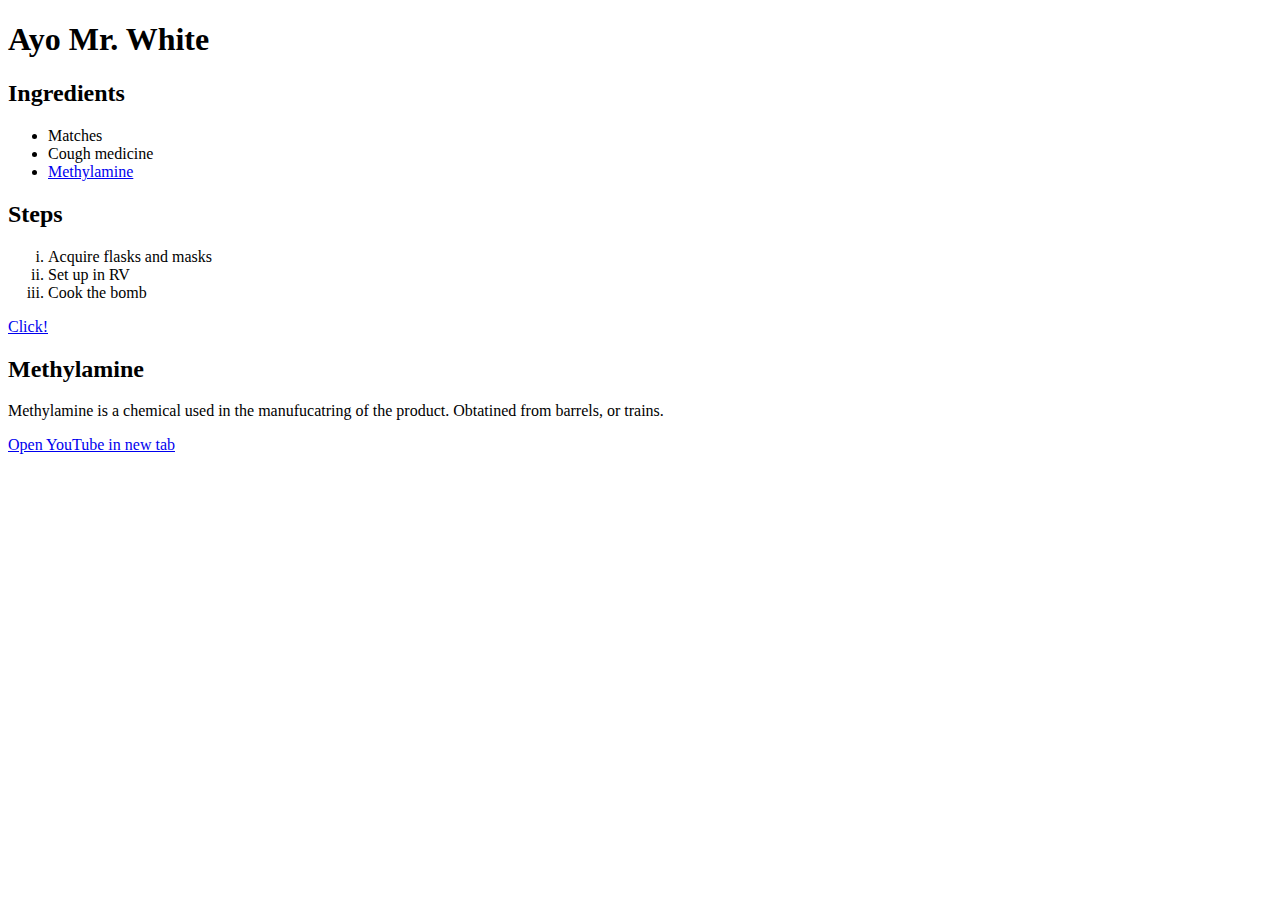
<file: Intro/index.html>
<!DOCTYPE html>

<html>
    <head>
        <title>
            Jesse we need to cook
        </title>
    </head>

    <body>
        <h1>
            Ayo Mr. White
        </h1>

        <h2>Ingredients</h2>
        <ul>
            <li>Matches</li>
            <li>Cough medicine</li>
            <li><a href = "#Methylamine">Methylamine</a></li>
        </ul>

        <h2>Steps</h2>
        <ol type = "i">
            <li>Acquire flasks and masks</li>
            <li>Set up in RV</li>
            <li>Cook the bomb</li>
        </ol>

        <a href = "roll.html">Click!</a>

        <h2>Methylamine</h2>
        <p id = "Methylamine">
            Methylamine is a chemical used in the manufucatring of the product. Obtatined from barrels, or trains.
        </p>

        <a href = "https://youtube.com" target="_blank">Open YouTube in new tab</a>
    </body>
</html>
</file>
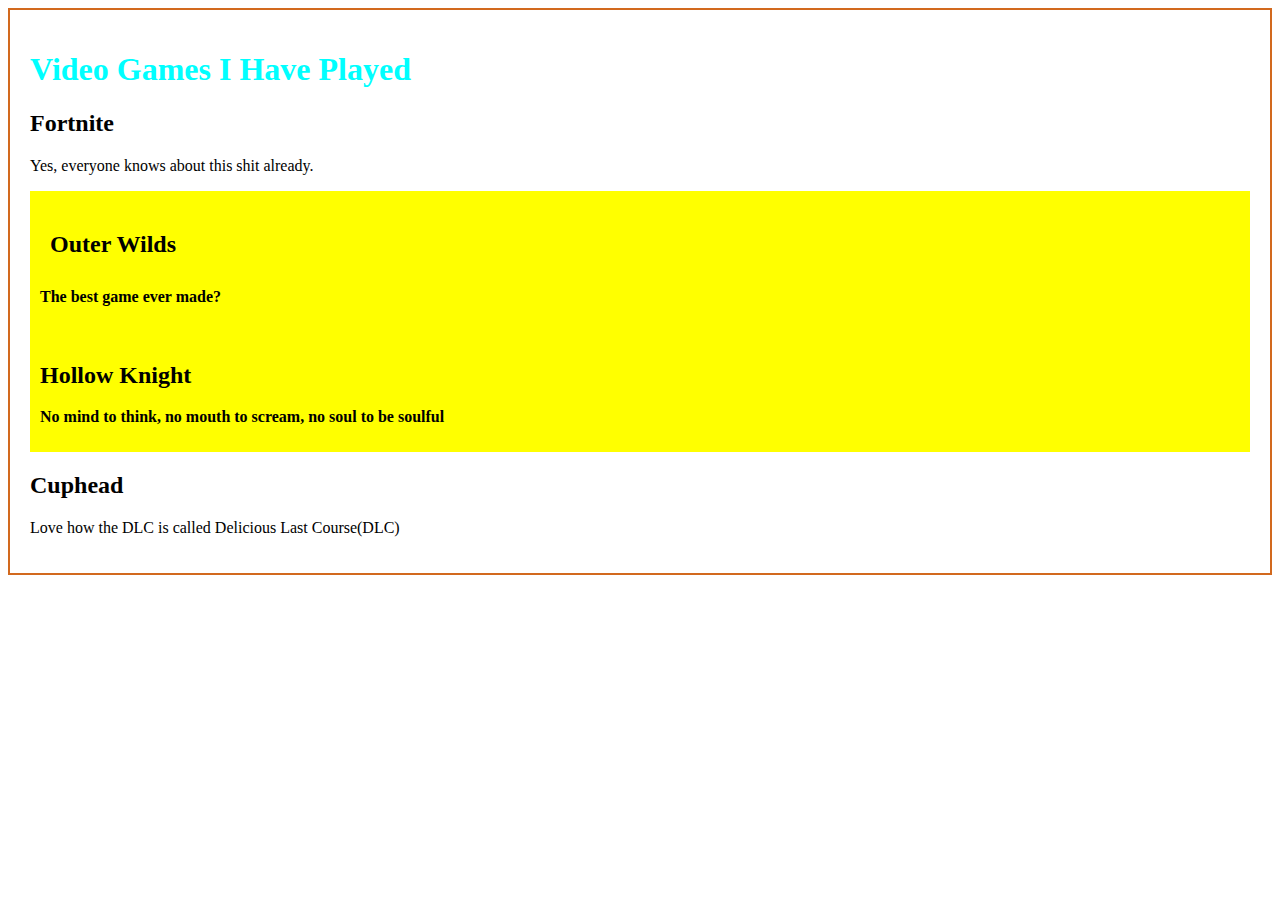
<file: CSS/basic_selectors.html>
<!DOCTYPE html>

<html>
    <head>
        <title>Messing Around With Selectors</title>
        <link rel="Stylesheet" href="stylesheets/basic_selectors.css">
    </head>

    <body>
        <div id="main-content">
            <h1>Video Games I Have Played</h1>

            <h2>Fortnite</h2>
            <p>Yes, everyone knows about this shit already.</p>

            <div  class="single-player">
                <h2 class="single-player">Outer Wilds</h2>
                <p>The best game ever made?</p>
            </div>

            <div  class="single-player">
                <h2>Hollow Knight</h2>
                <p>No mind to think, no mouth to scream, no soul to be soulful</p>
            </div>

            <h2>Cuphead</h2>
            <p>Love how the DLC is called Delicious Last Course(DLC)</p>
        </div>
    </body>
</html>
</file>
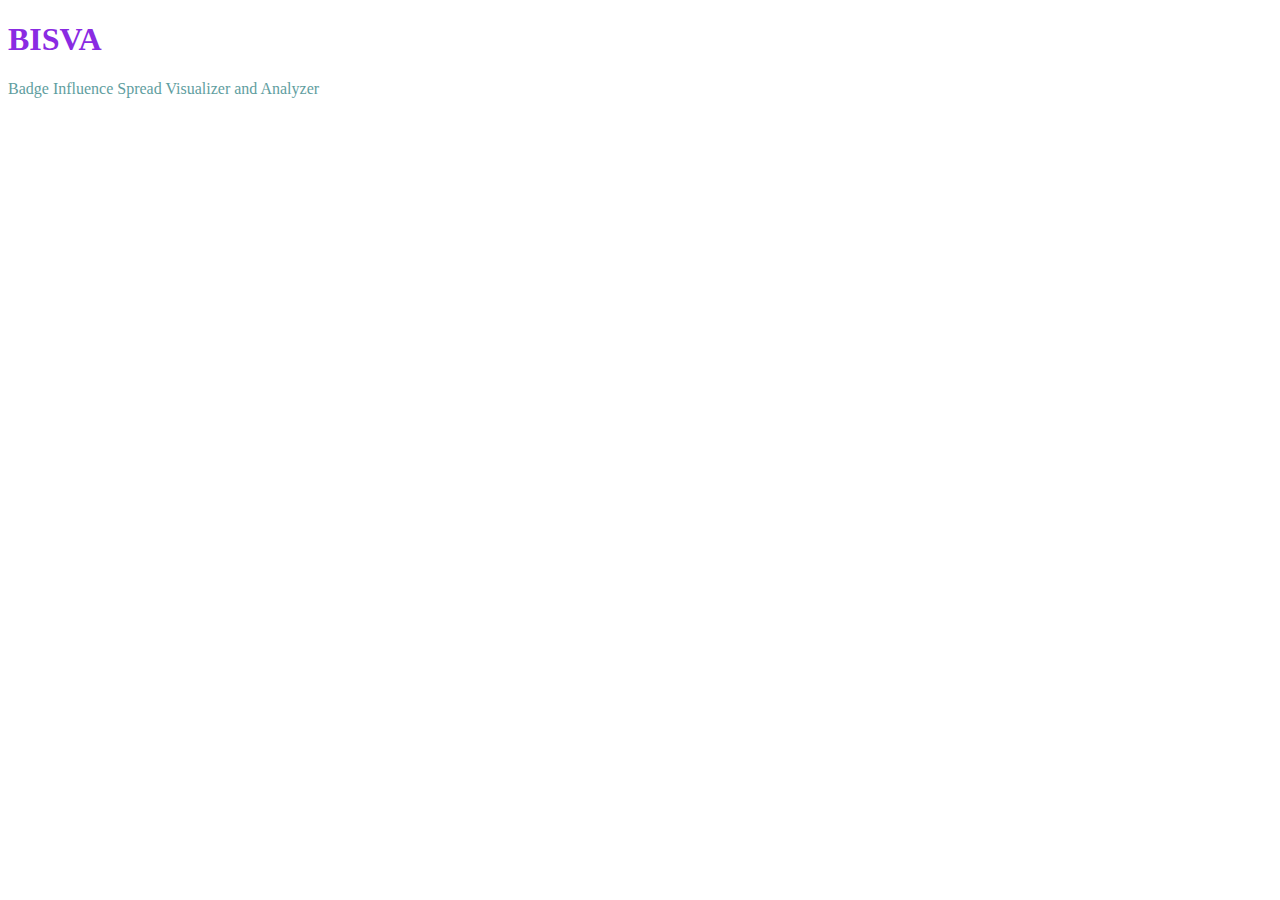
<file: CSS/external.html>
<!DOCTYPE html>
<html>
    <head>
        <title>External Stylesheet Testing</title>
        
        <link rel="Stylesheet" href="stylesheets/external.css">
    </head>

    <body>
        <h1>BISVA</h1>
        <p>Badge Influence Spread Visualizer and Analyzer</p>
    </body>
</html>
</file>
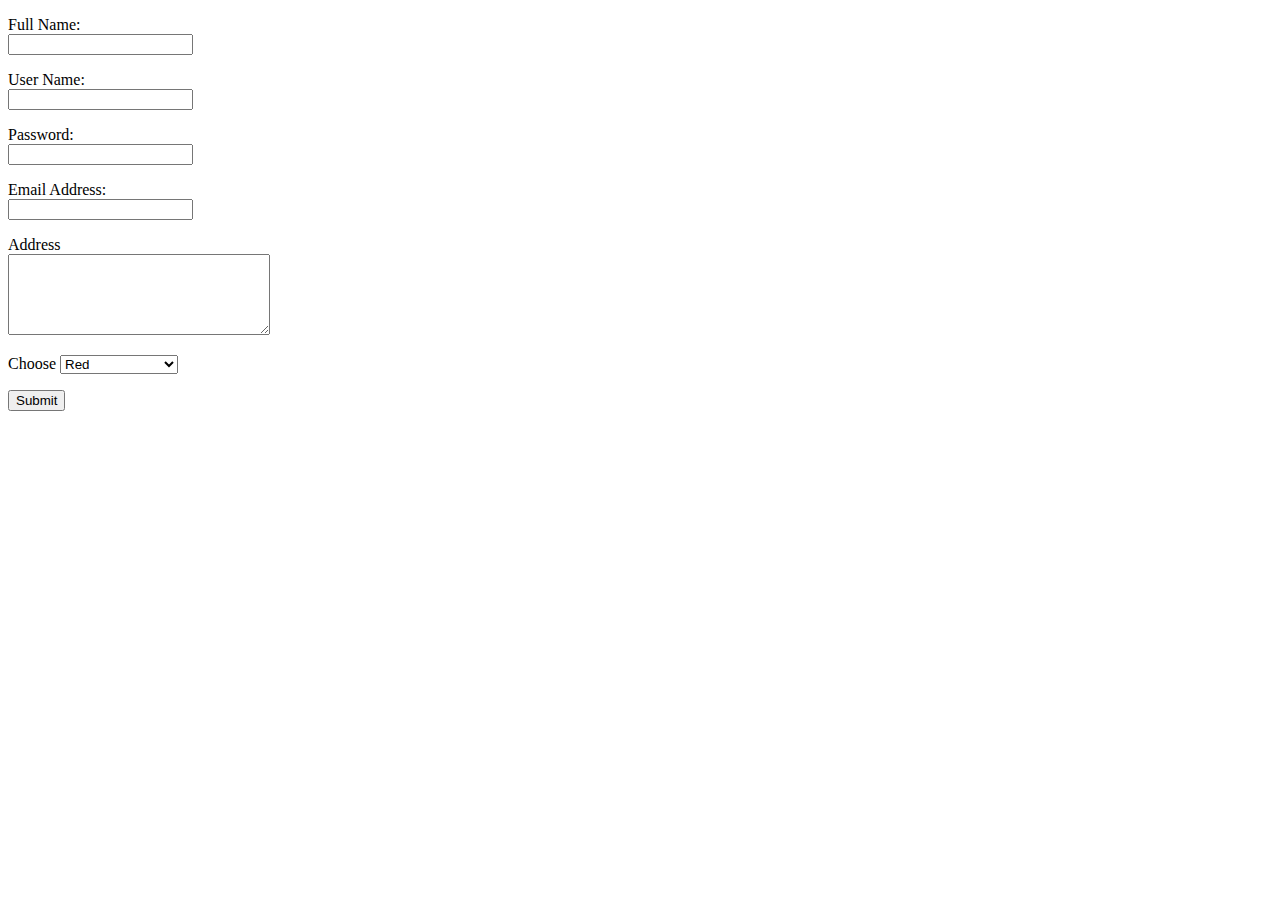
<file: Intro/forms.html>
<!DOCTYPE html>

<html>
    <head>
        <title>Form your own opinion</title>
    </head>

    <body>
        <form action="#" method="post">
            <p>
                <label for="name">Full Name: </label> <br>
                <input type="text" id="name">
            </p>

            <p>
                <label for="userName">User Name: </label><br>
                <input type="text" id="userName">
            </p>

            <p>
                <label for="password">Password: </label><br>
                <input type="password" id="password">
            </p>

            <p>
                <label for="email">Email Address: </label><br>
                <input type="email" id="email">
            </p>

            <p>
                <label for="address">Address</label> <br>
                <textarea id="address" name="address" rows="5" cols="30"></textarea>
            </p>

            <p>
                <label>Choose</label>
                <select id ="category" name="category">
                    <option value="Red">Red</option>
                    <option value="RedButRedder">Red But Redder</option>
                </select>
            </p>

            <p>
                <input type="submit" value="Submit">
            </p>
        </form>
    </body>
</html>
</file>
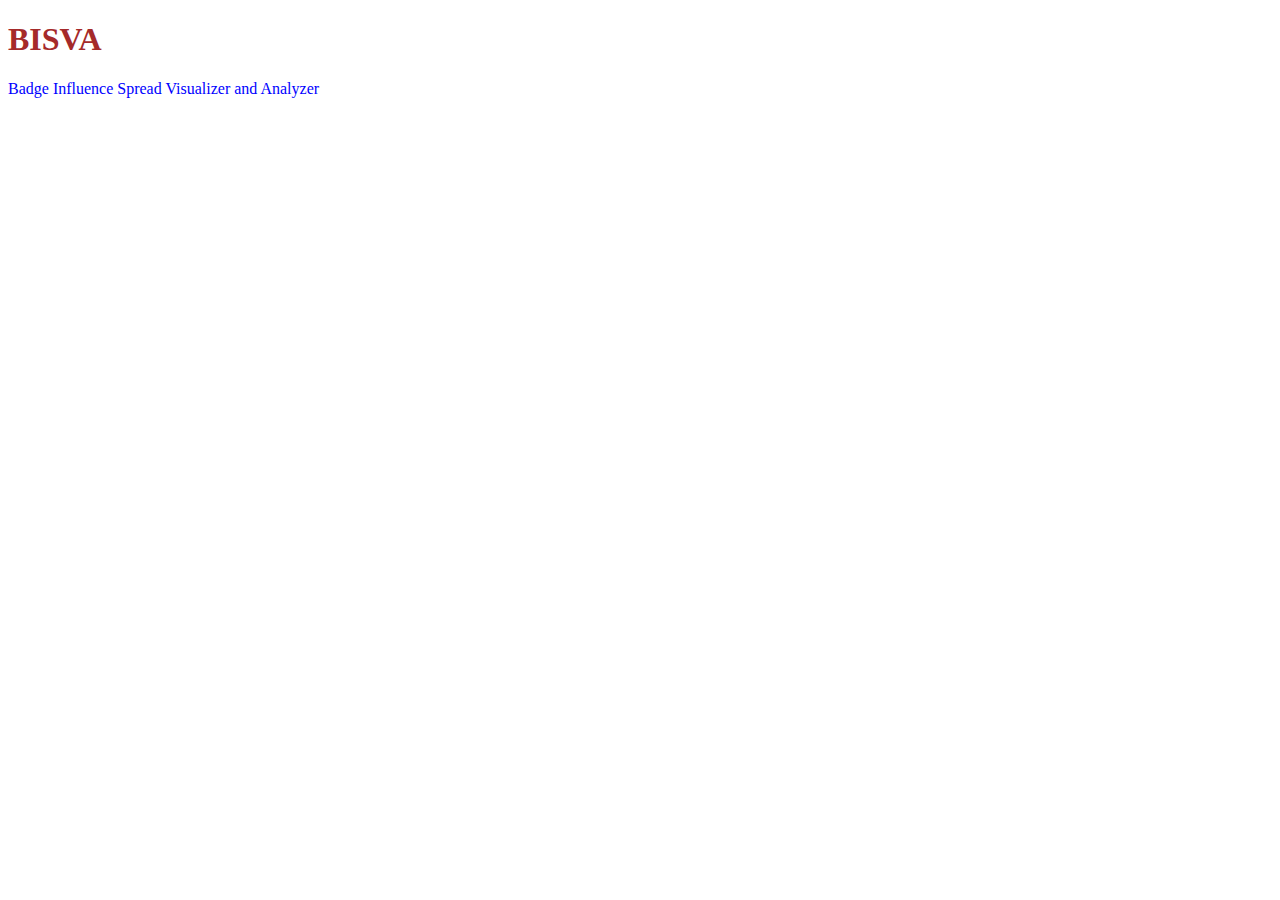
<file: Intro/internal_inline_css.html>
<!DOCTYPE html>
<html>
    <head>
        <title>Testing Internal and Inline CSS</title>

        <style>
            p{
                color:blue;
            }
        </style>
    </head>

    <body>
        <h1 style="color: brown;">BISVA</h1>
        <p>Badge Influence Spread Visualizer and Analyzer</p>
    </body>
</html>
</file>
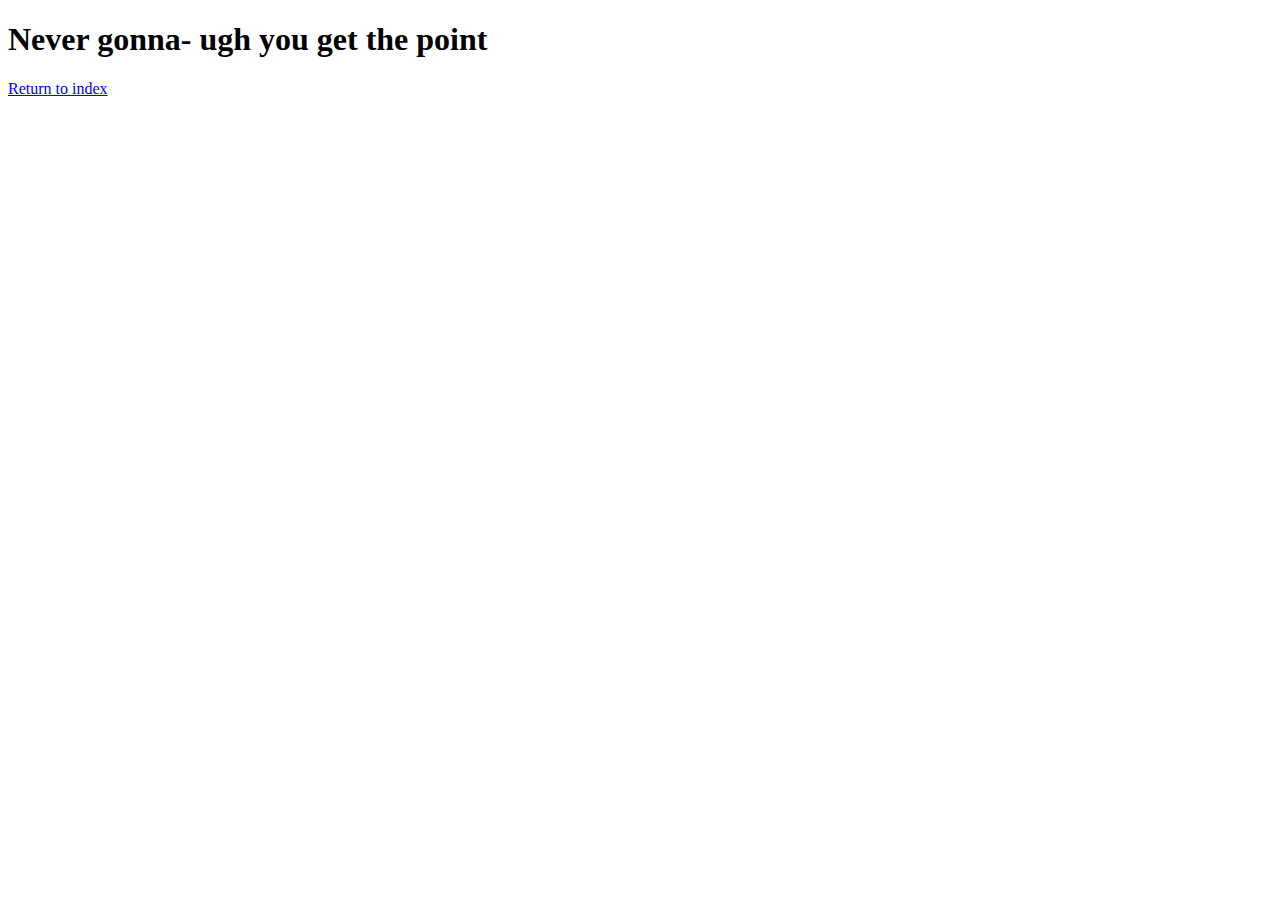
<file: Intro/roll.html>
<!DOCTYPE html>
<html>
    <head>
        <title>Im so funny haha</title>
    </head>

    <body>
        <h1>Never gonna- ugh you get the point</h1>
    </body>

    <a href = "index.html">Return to index</a>
</html>
</file>
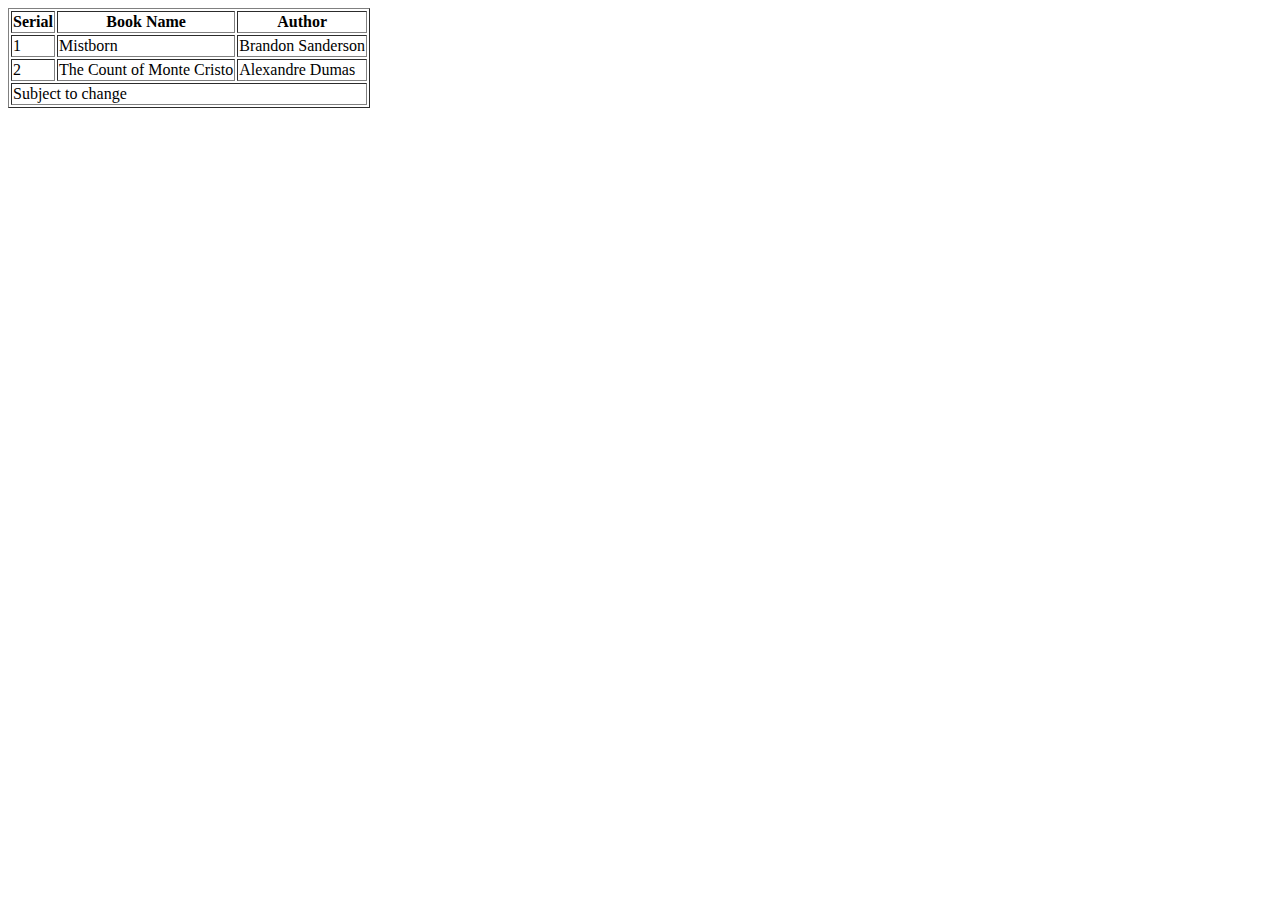
<file: Intro/tableTag.html>
<!DOCTYPE html>

<html>
    <head>
        <title>Testing out table tags</title>
    </head>

    <body>
        <table border="1">
            <thead>
                <tr>
                    <th>Serial</th>
                    <th>Book Name</th>
                    <th>Author</th>
                </tr>
            </thead>

            <tbody>
                <tr>
                    <td>1</td>
                    <td>Mistborn</td>
                    <td>Brandon Sanderson</td>
                </tr>
                <tr>
                    <td>2</td>
                    <td>The Count of Monte Cristo</td>
                    <td>Alexandre Dumas</td>
                </tr>
            </tbody>
            
            <tfoot>
                <tr>
                    <td colspan="3">Subject to change</td>
                </tr>
            </tfoot>
            
        </table>
    </body>
</html>
</file>
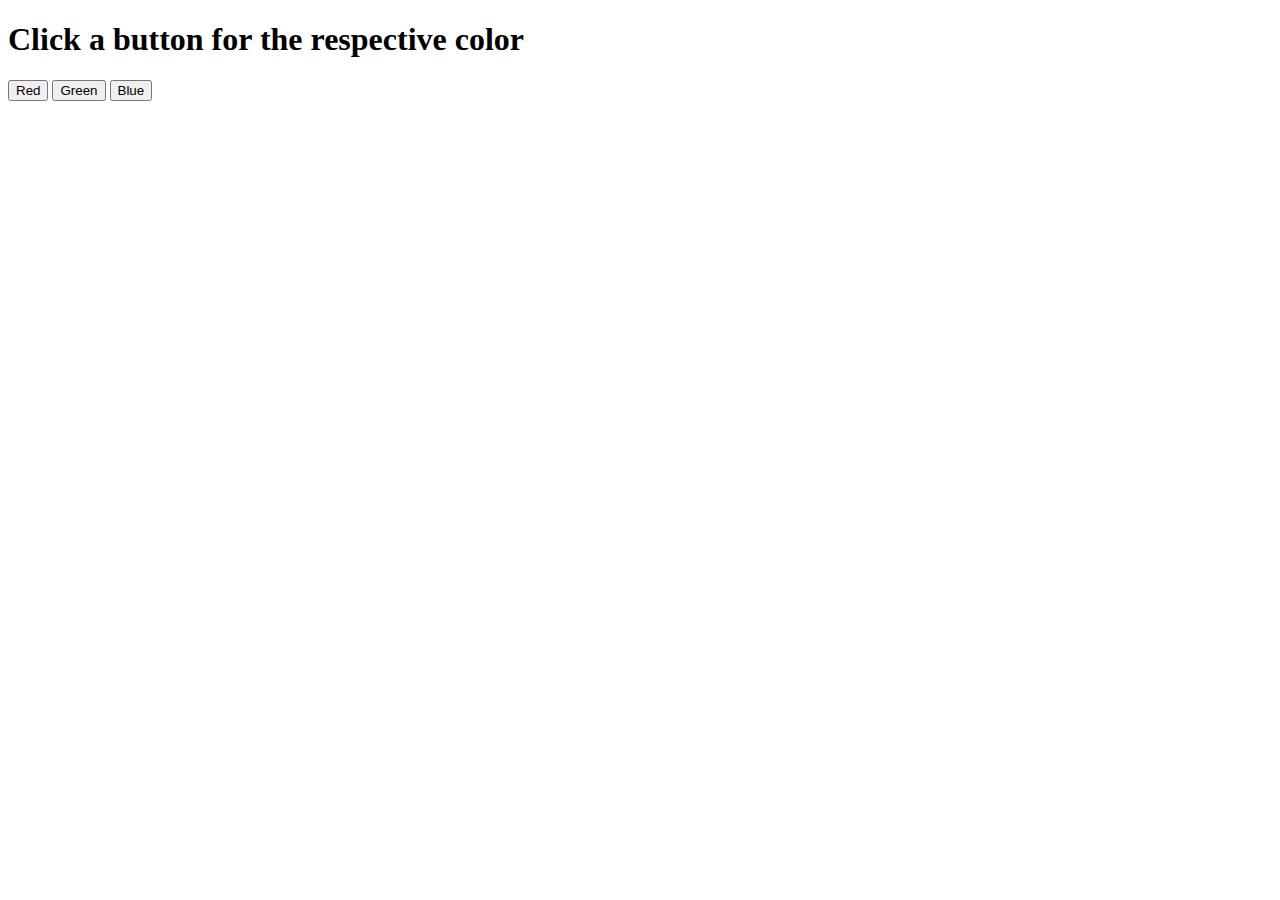
<file: JS/bgColorChange.html>
<!DOCTYPE html>
<html>
    <head>
        <title>Color Changing Page</title>
        <script src="scripts/bgColorChange.js"></script>
    </head>

    <body>
        <h1>Click a button for the respective color</h1>

        <button onclick="changeColor('red')">Red</button>
        <button onclick="changeColor('green')">Green</button>
        <button onclick="changeColor('blue')">Blue</button>
    </body>
</html>
</file>
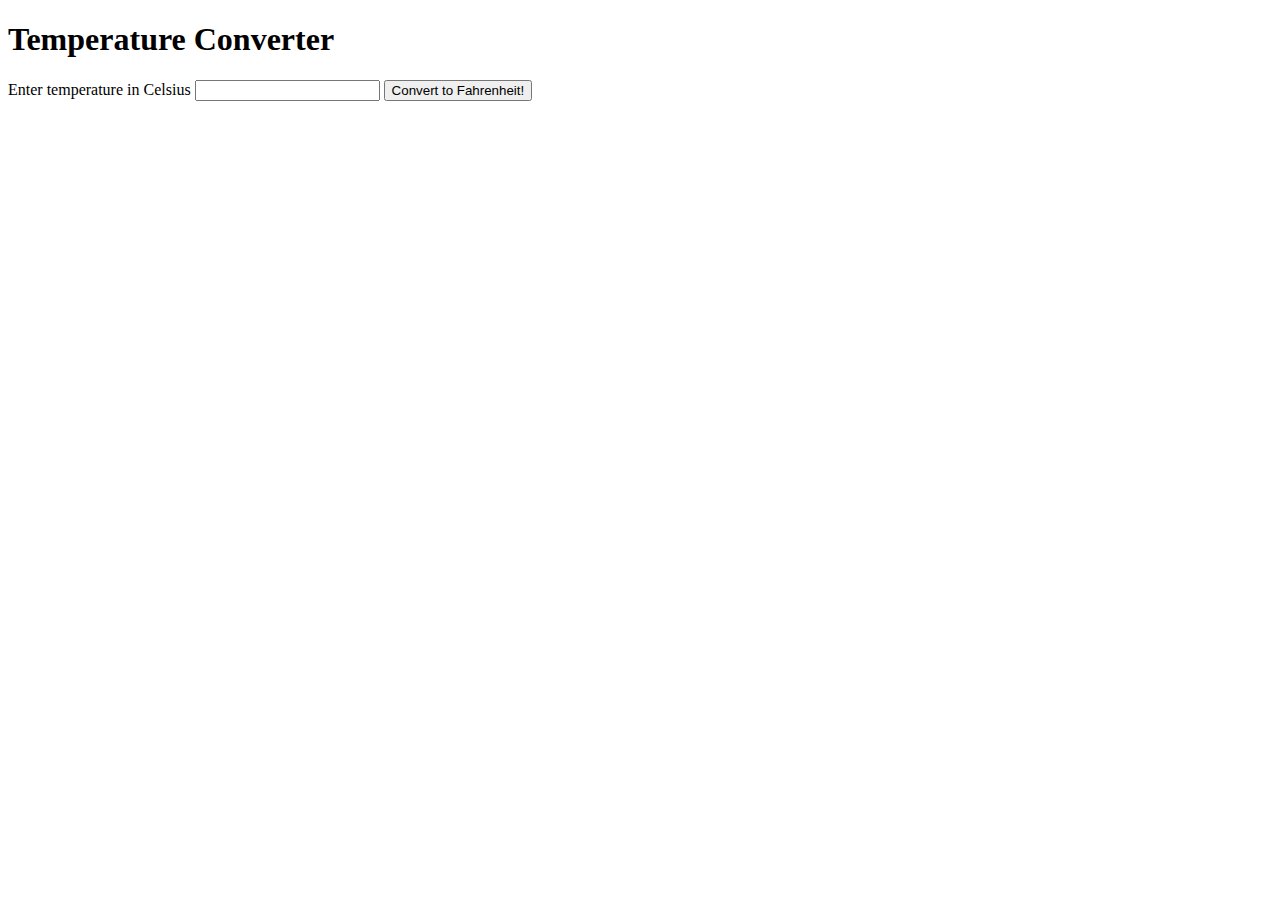
<file: JS/ctof.html>
<!DOCTYPE html>

<html>
    <head>
        <title>Convert Celsius to Fahrenheit</title>
        <script src="scripts/ctof.js"></script>
    </head>

    <body>
        <h1>Temperature Converter</h1>
        <label>Enter temperature in Celsius</label>
        <input type="number" id="celsiusInput">
        <button onclick="convertTemperature()">Convert to Fahrenheit!</button>
        <p id="result"></p>
    </body>
</html>
</file>
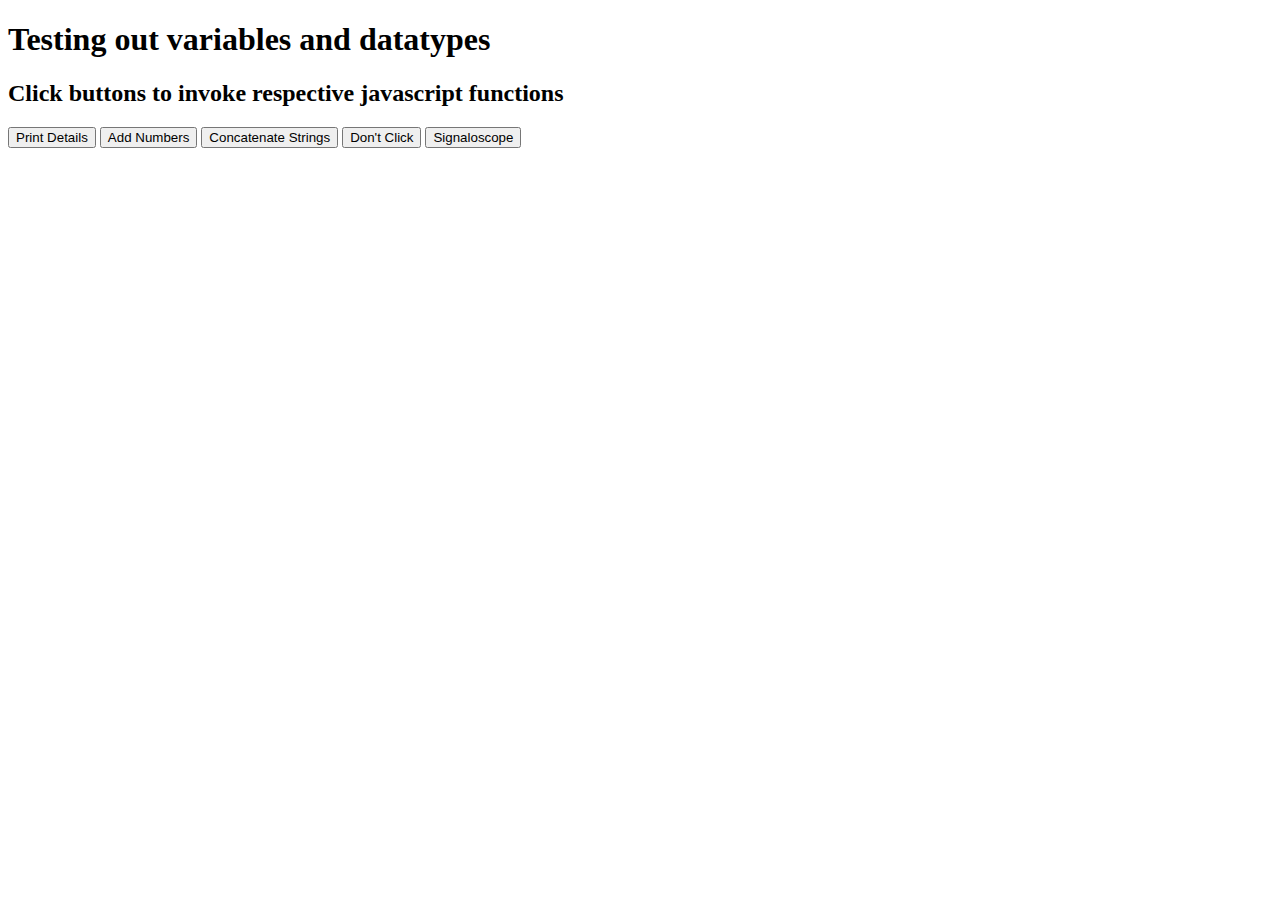
<file: JS/variables.html>
<!DOCTYPE html>
<html>
    <head>
        <title>Variables and Scopes</title>
        <script src="scripts/variables.js"></script>
    </head>

    <body>
        <h1>Testing out variables and datatypes</h1>

        <h2>Click buttons to invoke respective javascript functions</h2>

        <button onclick="printDetails()">Print Details</button>
        <button onclick="addNumbers()">Add Numbers</button>
        <button onclick="concatenateStrings()">Concatenate Strings</button>
        <button onclick="displayAlert()">Don't Click</button>
        <button onclick="testScope()">Signaloscope</button>
    </body>
</html>
</file>
<file: CSS/stylesheets/basic_selectors.css>
h1{
    color: aqua;
}

#main-content{
    border: 2px solid chocolate;
    padding: 20px;
    margin-bottom: 30px;

}

.single-player{
    background-color: yellow;
    font-weight: bold;
    padding: 10px;
}
</file>
<file: CSS/stylesheets/external.css>
h1{
    color: blueviolet;
}

p{
    color: cadetblue;
}
</file>
